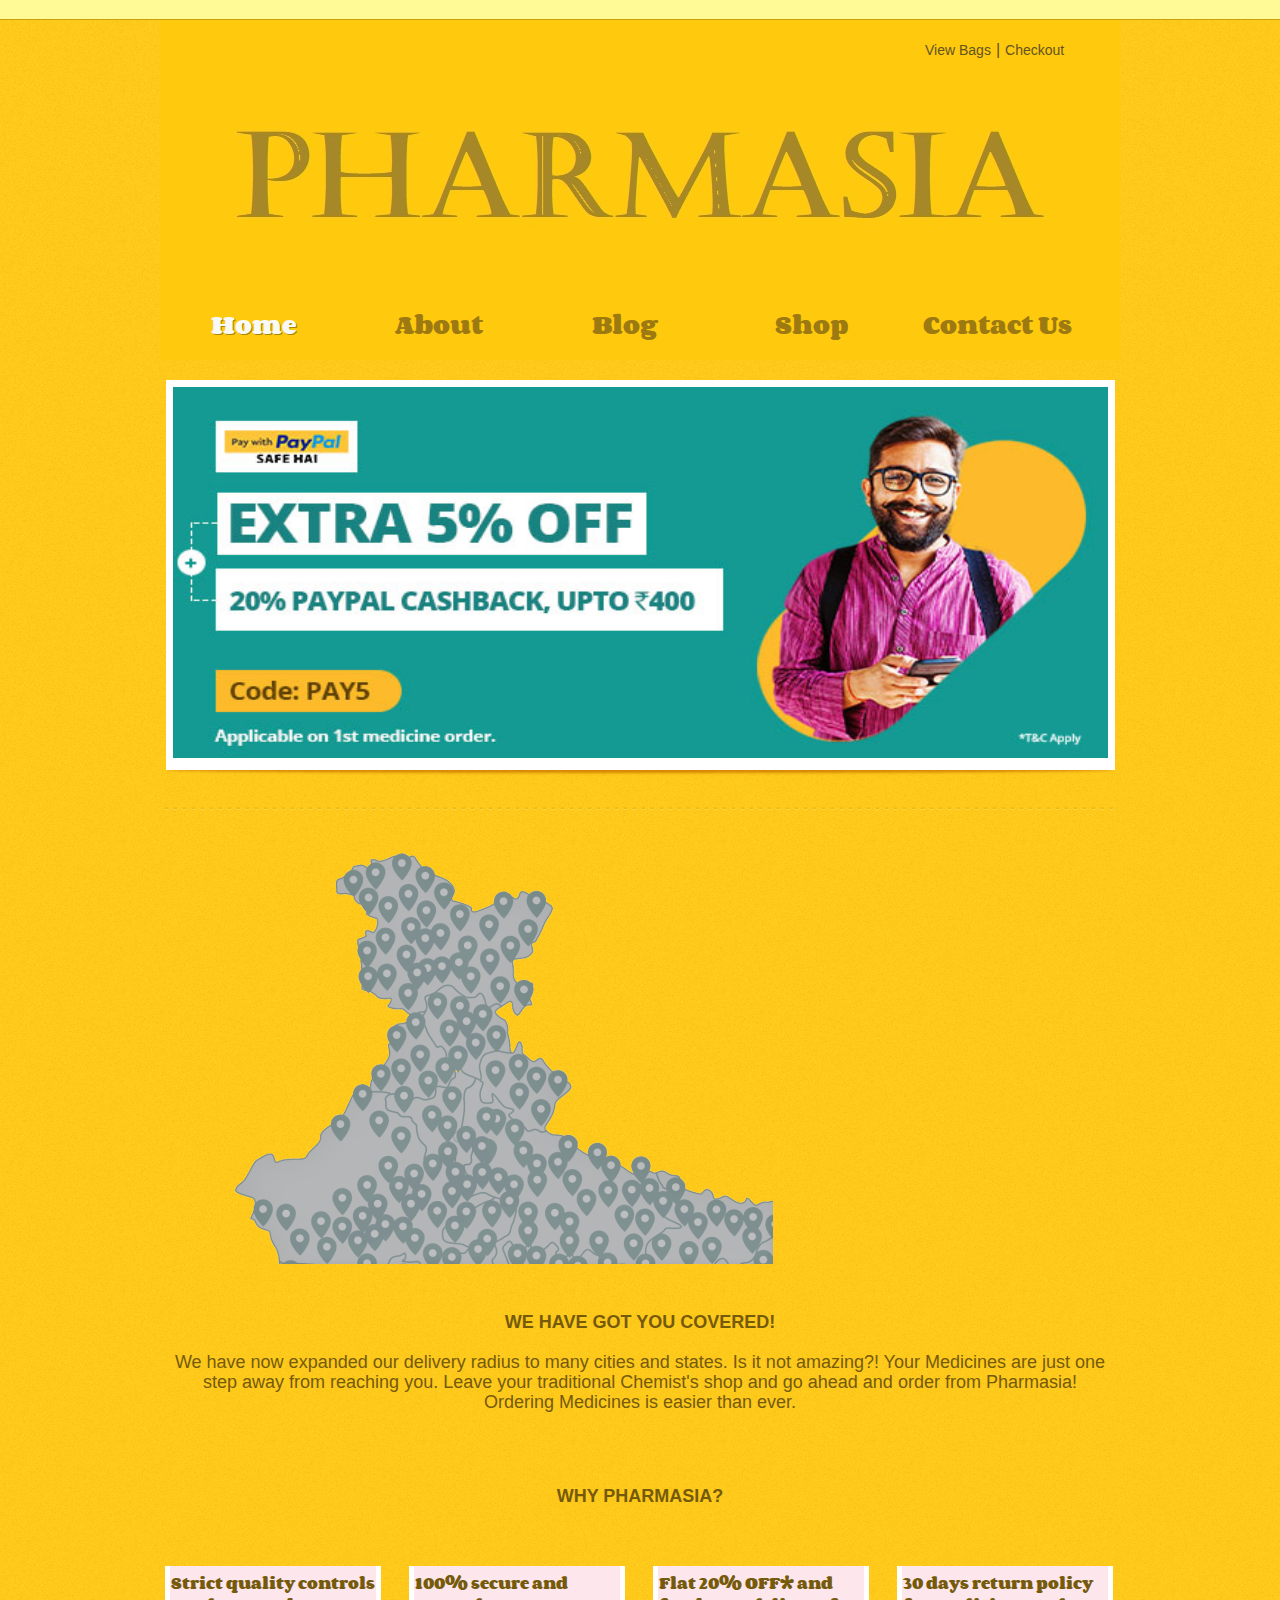
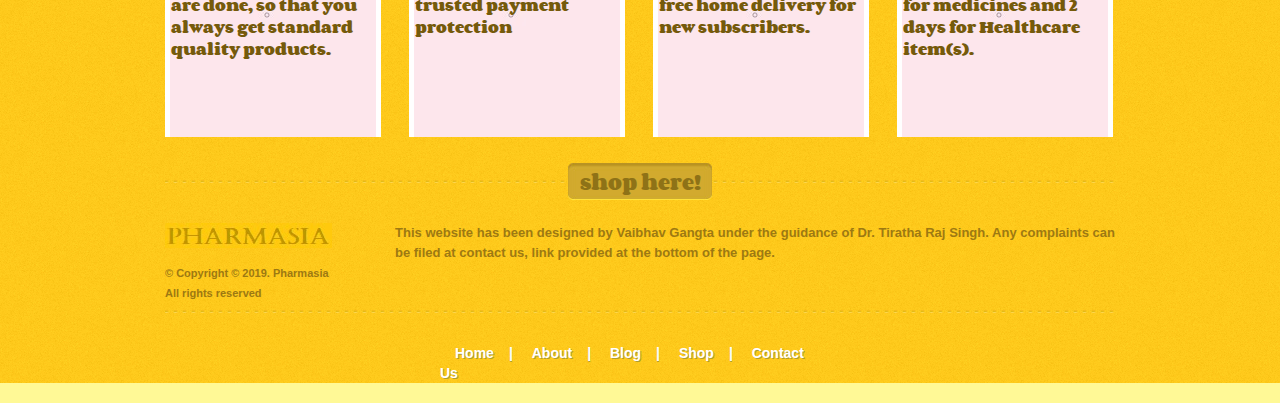
<file: index.html>
<!DOCTYPE html>
<html>
<head>
	<meta http-equiv="Content-Type" content="text/html; charset=utf-8" />
	<title>Pharmasia</title>
	<link rel="stylesheet" href="css/style.css" type="text/css" charset="utf-8" />	
</head>

<body>
	<div id="background">
		<div id="page">
			<div id="header">
				<span id="infos">
					<a href="">View Bags</a>|<a href="">Checkout</a>
				</span>
				<a href="index.html" id="logo"></a>
				<ul id="navigation">
					<li class="selected"><a href="index.html">Home</a></li>
					<li><a href="about.html">About</a></li>
					<li><a href="blog.html">Blog</a></li>
					<li><a href="shop.html">Shop</a></li>
					<li><a href="contact-us.html">Contact Us</a></li>
				</ul>
			</div> <!-- /#header -->
			<div id="contents">
				<div id="main">
					<div id="adbox">
						<img src="images/Banner1.jpg" alt="Img" />
					</div>
				</div>
				<div id="map">
						<img src="images/map2.png" alt="map" />
					</div><br><br><br><br>
					
					<div id="contents">
				<div id="head">
					<p>
						<b>WE HAVE GOT YOU COVERED!</b><br/><br>
						We have now expanded our delivery radius to many cities and states. Is it not amazing?! Your Medicines are just one step away from reaching you. Leave your traditional Chemist's shop and go ahead and order from Pharmasia! Ordering Medicines is easier than ever. 
					</p>
					<br><br><br>
					<p>
					<b>WHY PHARMASIA?<b></p>
					</div>
					</div>

				<div id="featured">
					<ul>
						<li>Strict quality controls are done, so that you always get standard quality products.</li>
						<li>100% secure and trusted payment protection</li>
						<li>Flat 20% OFF* and free home delivery for new subscribers.</li>
						<li class="last">30 days return policy for medicines and 2 days for Healthcare item(s).</li>
					</ul>
					<a href="shop.html" class="button">shop here!</a> 
				</div>
			</div> <!-- /#contents -->
			<div id="footer">
				<div id="description">
					<div>
						<a href="index.html" class="logo"></a>
						<span>&copy; Copyright &copy; 2019. <a href="index.html">Pharmasia</a> All rights reserved</span>
					</div>
					<p>
						This website has been designed by Vaibhav Gangta under the guidance of Dr. Tiratha Raj Singh. Any complaints can be filed at contact us, link provided at the bottom of the page.
					</p>
				</div>
				<div class="navigation">
					<a href="index.html">Home</a>|
					<a href="about.html">About</a>|
					<a href="blog.html">Blog</a>|
					<a href="shop.html">Shop</a>|
					<a href="contact-us.html">Contact Us</a>
				</div>
			</div> 
		</div> 
	</div> 
</body>
</html>
</file>
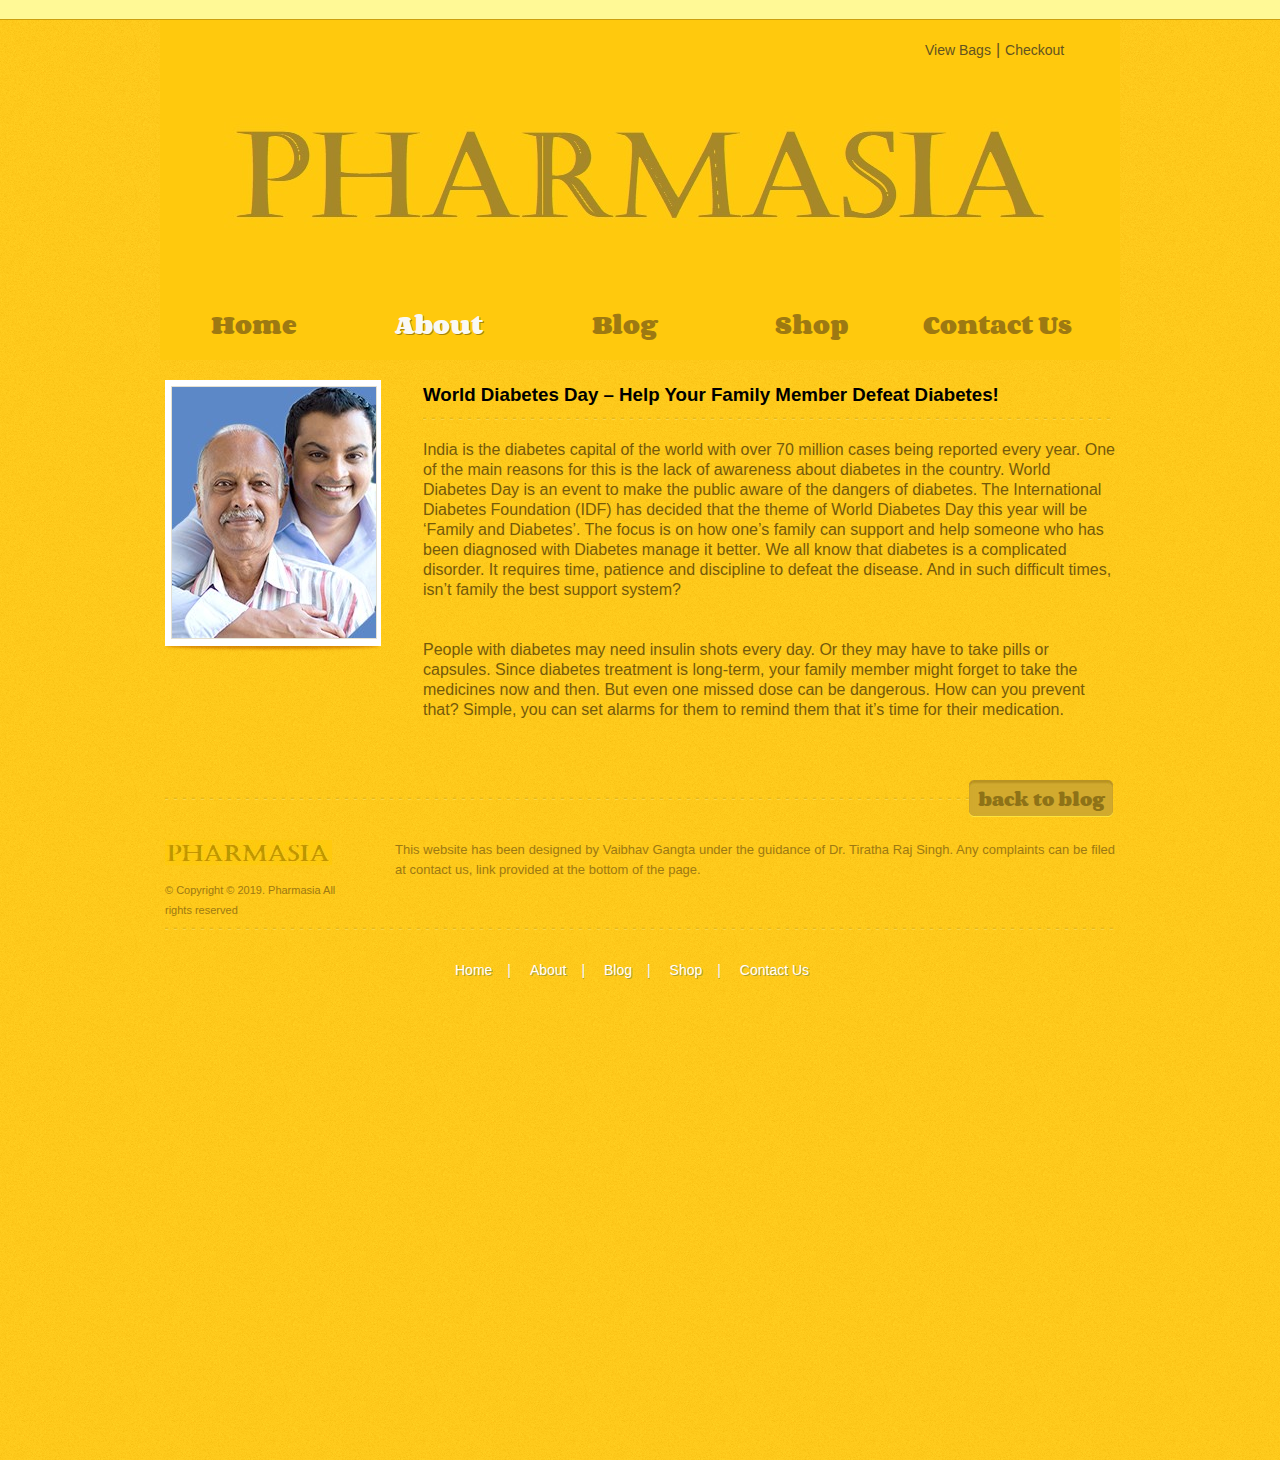
<file: blog-entry-2.html>
<!DOCTYPE html>
<html>
<head>
	<meta http-equiv="Content-Type" content="text/html; charset=utf-8" />
	<title>Blog-Entry-2</title>
	<link rel="stylesheet" href="css/style.css" type="text/css" charset="utf-8" />	
</head>

<body>
	<div id="background">
		<div id="page">
			<div id="header">
				<span id="infos">
					<a href="">View Bags</a>|<a href="check.html">Checkout</a>
				</span>
				<a href="index.html" id="logo"></a>
				<ul id="navigation">
					<li><a href="index.html">Home</a></li>
					<li class="selected"><a href="about.html">About</a></li>
					<li><a href="blog.html">Blog</a></li>
					<li><a href="shop.html">Shop</a></li>
					<li><a href="contact-us.html">Contact Us</a></li>
				</ul>
			</div> <!-- /#header -->
			<div id="contents">
				<div id="blogs">
					<div class="last">
						<span><img src="images/wdd-blog.jpg" alt="shirt" /></span>
						<h3>World Diabetes Day – Help Your Family Member Defeat Diabetes!</h3>
						<p>
							India is the diabetes capital of the world with over 70 million cases being reported every year. One of the main reasons for this is the lack of awareness about diabetes in the country. World Diabetes Day is an event to make the public aware of the dangers of diabetes.

The International Diabetes Foundation (IDF) has decided that the theme of World Diabetes Day this year will be ‘Family and Diabetes’. The focus is on how one’s family can support and help someone who has been diagnosed with Diabetes manage it better. 

We all know that diabetes is a complicated disorder. It requires time, patience and discipline to defeat the disease. And in such difficult times, isn’t family the best support system? 
						</p>
						<p>
							People with diabetes may need insulin shots every day. Or they may have to take pills or capsules. Since diabetes treatment is long-term, your family member might forget to take the medicines now and then. But even one missed dose can be dangerous. How can you prevent that? Simple, you can set alarms for them to remind them that it’s time for their medication.
						</p>
					</div>
					<div class="blog-entry-buttons">
					<a href="blog.html" class="back">back to blog</a> 
					</div>
				</div>
			</div> <!-- /#contents -->
			<div id="footer">
				<div id="description">
					<div>
						<a href="index.html" class="logo"></a>
						<span>&copy; Copyright &copy; 2019. <a href="index.html">Pharmasia</a> All rights reserved</span>
					</div>
					<p>
						This website has been designed by Vaibhav Gangta under the guidance of Dr. Tiratha Raj Singh. Any complaints can be filed at contact us, link provided at the bottom of the page.
						</p>
				</div>
				<div class="navigation">
					<a href="index.html">Home</a>|
					<a href="about.html">About</a>|
					<a href="blog.html">Blog</a>|
					<a href="shop.html">Shop</a>|
					<a href="contact-us.html">Contact Us</a>
				</div>
			</div> 
		</div>
	</div> 
</body>
</html>
</file>
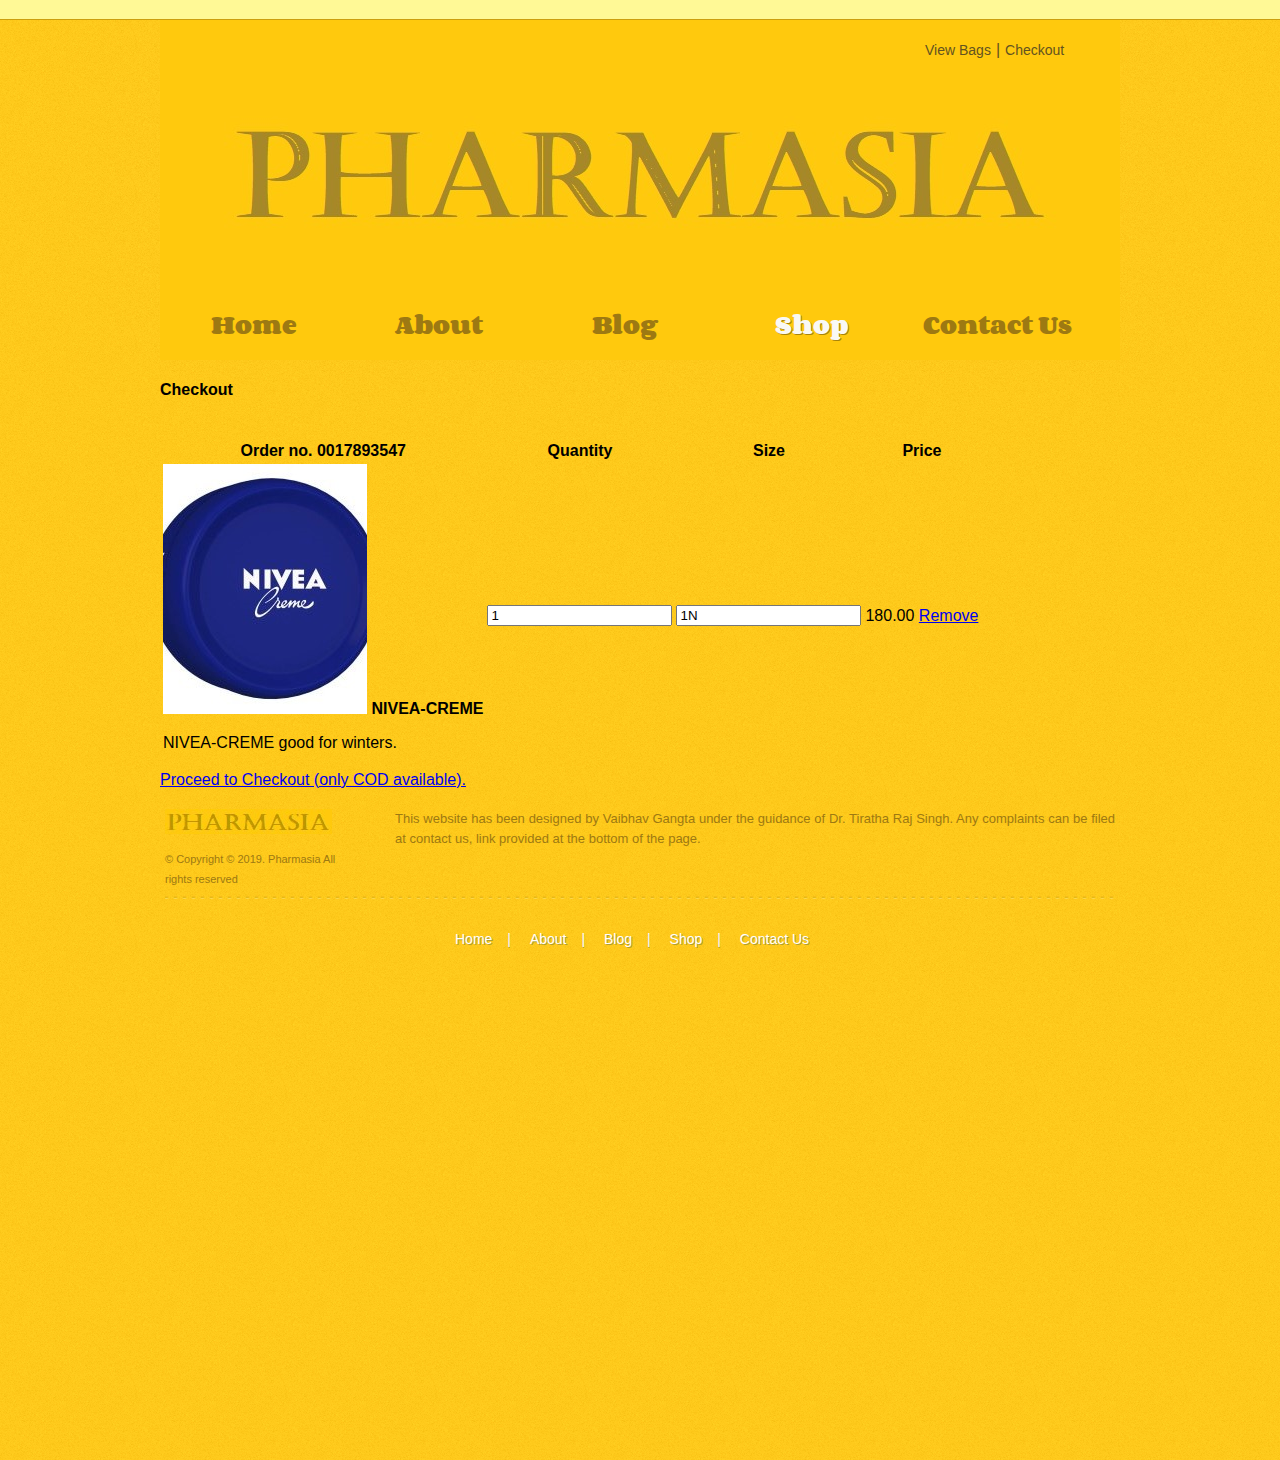
<file: check.html>
<!DOCTYPE html>
<html>
<head>
	<meta http-equiv="Content-Type" content="text/html; charset=utf-8" />
	<title>Pharmasia</title>
	<link rel="stylesheet" href="css/style.css" type="text/css" charset="utf-8" />	
</head>

<body>
	<div id="background">
		<div id="page">
			<div id="header">
				<span id="infos">
					<a href="">View Bags</a>|<a href="check.html">Checkout</a>
				</span>
				<a href="index.html" id="logo"></a>
				<ul id="navigation">
					<li ><a href="index.html">Home</a></li>
					<li><a href="about.html">About</a></li>
					<li><a href="blog.html">Blog</a></li>
					<li class="selected"><a href="shop.html">Shop</a></li>
					<li><a href="contact-us.html">Contact Us</a></li>
				</ul>
			</div>
		
				<div id="check">
					<h4><span><b>Checkout</b></span></h4><br>
					<table>
						<thead>
							<tr>
								<th><b>Order no. 0017893547</b></th>
								<th><b>Quantity</b></th>
								<th><b>Size</b></th>
								<th><b>Price</b></th>
							</tr>
						</thead>
						<tbody>
							<tr>
								<td><img src="images/nivea-creme.jpg" alt="image"> <b>NIVEA-CREME</b>
									<p>
									NIVEA-CREME good for winters. </p></td>
								<td><a href="checkout.html" class="minus"></a> <a href="checkout.html" class="plus"></a>
									<input type="text" value="1" class="txtfield"></td>
								<td><a href="checkout.html" class="minus"></a> <a href="checkout.html" class="plus"></a>
									<input type="text" value="1N" class="txtfield"></td>
								<td class="last"><div>
										180.00 <a href="shop.html">Remove</a>
									</div></td>
							
							</tr>
						</tbody>
					</table>
					<a href="address.html" class="proceed-btn">Proceed to Checkout (only COD available).</a>
				</div>
			
			<div id="footer">
				<div id="description">
					<div>
						<a href="index.html" class="logo"></a>
						<span>&copy; Copyright &copy; 2019. <a href="index.html">Pharmasia</a> All rights reserved</span>
					</div>
					<p>
						This website has been designed by Vaibhav Gangta under the guidance of Dr. Tiratha Raj Singh. Any complaints can be filed at contact us, link provided at the bottom of the page.
					</p>
				</div>
				<div class="navigation">
					<a href="index.html">Home</a>|
					<a href="about.html">About</a>|
					<a href="blog.html">Blog</a>|
					<a href="shop.html">Shop</a>|
					<a href="contact-us.html">Contact Us</a>
				</div>
			</div> 
		</div> 
	</div> 
</body>
</html>
</file>
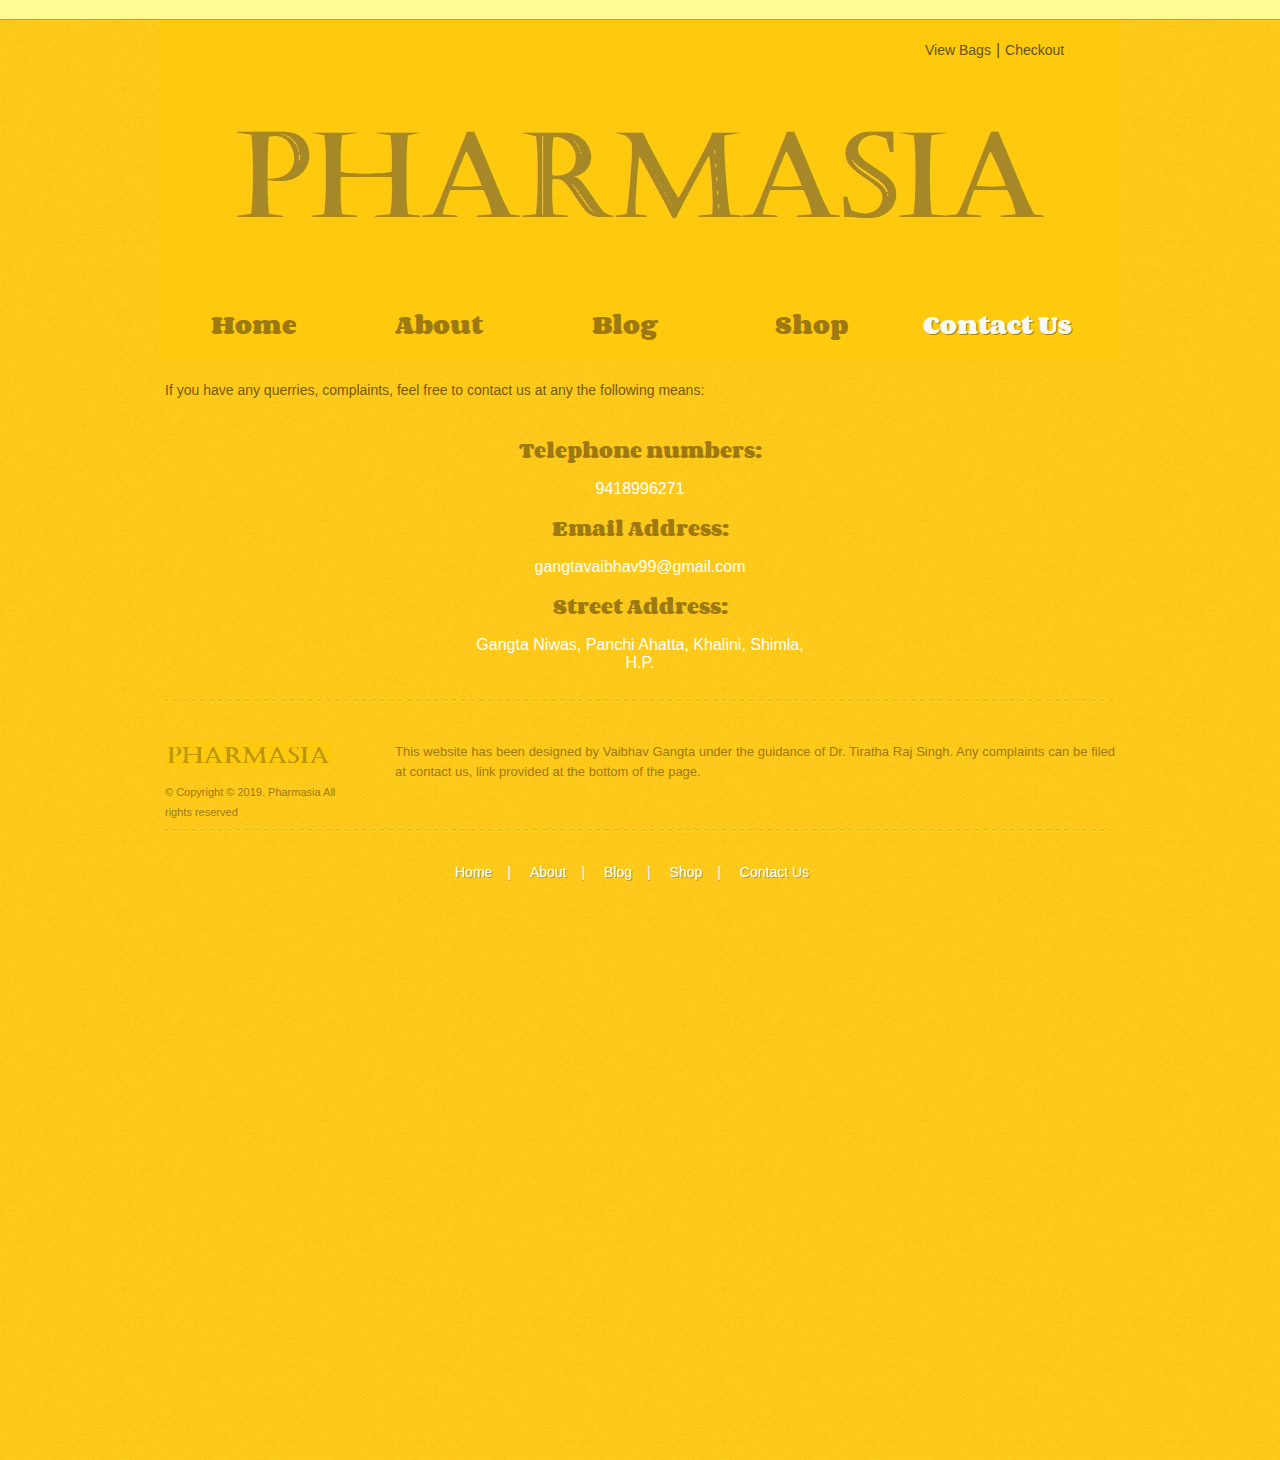
<file: contact-us.html>
<!DOCTYPE html>
<html>
<head>
	<meta http-equiv="Content-Type" content="text/html; charset=utf-8" />
	<title>Contact-us</title>
	<link rel="stylesheet" href="css/style.css" type="text/css" charset="utf-8" />	
</head>

<body>
	<div id="background">
		<div id="page">
			<div id="header">
				<span id="infos">
					<a href="">View Bags</a>|<a href="check.html">Checkout</a>
				</span>
				<a href="index.html" id="logo"></a>
				<ul id="navigation">
					<li><a href="index.html">Home</a></li>
					<li><a href="about.html">About</a></li>
					<li><a href="blog.html">Blog</a></li>
					<li><a href="shop.html">Shop</a></li>
					<li class="selected"><a href="contact-us.html">Contact Us</a></li>
				</ul>
			</div> <!-- /#header -->
			<div id="contents">
				<div id="main">
					<p>
						If you have any querries, complaints, feel free to contact us at any the following means:
					</p>
					<address>
						<span>Telephone numbers:</span>
						9418996271
						<span>Email Address:</span>
						gangtavaibhav99@gmail.com
						<span>Street Address:</span>
						Gangta Niwas, Panchi Ahatta, Khalini, Shimla, H.P.
					</address>
				</div>		
			</div> <!-- /#contents -->
						<div id="footer">
				<div id="description">
					<div>
						<a href="index.html" class="logo"></a>
						<span>&copy; Copyright &copy; 2019. <a href="index.html">Pharmasia</a> All rights reserved</span>
					</div>
					<p>
						This website has been designed by Vaibhav Gangta under the guidance of Dr. Tiratha Raj Singh. Any complaints can be filed at contact us, link provided at the bottom of the page.
						</p>
				</div>
				<div class="navigation">
					<a href="index.html">Home</a>|
					<a href="about.html">About</a>|
					<a href="blog.html">Blog</a>|
					<a href="shop.html">Shop</a>|
					<a href="contact-us.html">Contact Us</a>
				</div>
			</div> <!-- /#footer -->
		</div> <!-- /#page -->
	</div> <!-- /#background -->
</body>
</html>
</file>
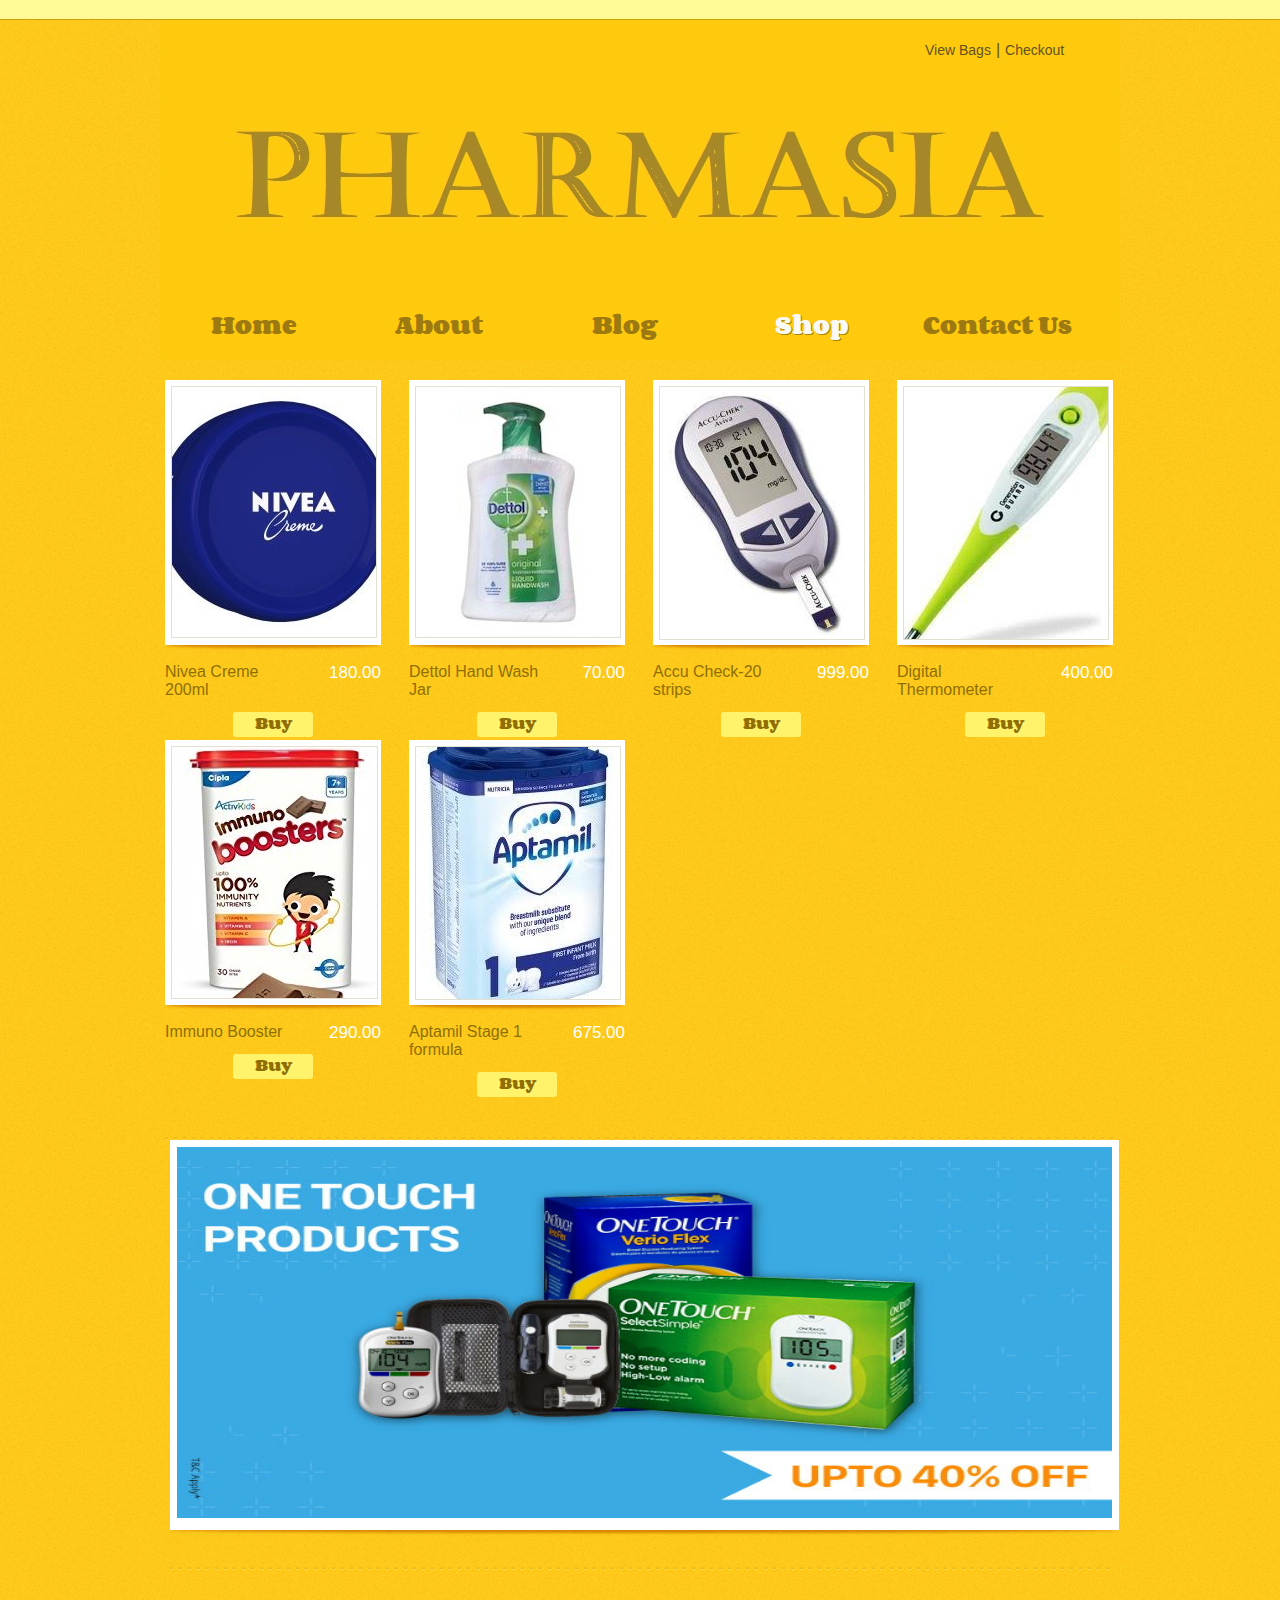
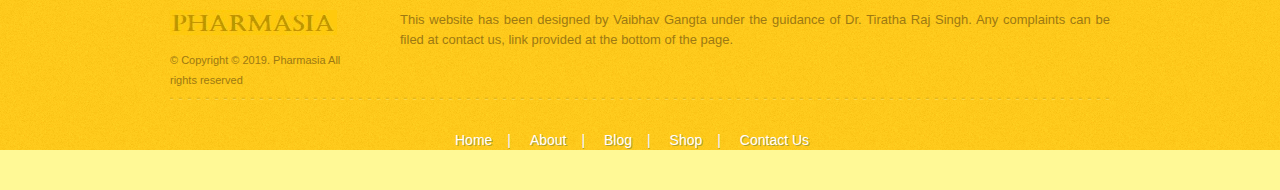
<file: shop.html>
<!DOCTYPE html>
<html>
<head>
	<meta http-equiv="Content-Type" content="text/html; charset=utf-8" />
	<title>Shop</title>
	<link rel="stylesheet" href="css/style.css" type="text/css" charset="utf-8" />	
</head>

<body>
	<div id="background">
		<div id="page">
			<div id="header">
				<span id="infos">
					<a href="">View Bags</a>|<a href="check.html">Checkout</a>
				</span>
				<a href="index.html" id="logo"></a>
				<ul id="navigation">
					<li><a href="index.html">Home</a></li>
					<li><a href="about.html">About</a></li>
					<li><a href="blog.html">Blog</a></li>
					<li class="selected"><a href="shop.html">Shop</a></li>
					<li><a href="contact-us.html">Contact Us</a></li>
				</ul>
			</div> <!-- /#header -->
			<div id="contents">
				<div id="shop">
					<ul class="items">
						<li>
							<span><img src="images/nivea-creme.jpg" alt="creme" /></span>
							<span class="price">180.00</span> Nivea Creme 200ml<br/>
							<a href="check.html" class="buy">Buy</a>
						</li>
						<li>
							<span><img src="images/dettol.jpg" alt="hand wash" /></span>
							<span class="price">70.00</span> Dettol Hand Wash Jar<br/>
							<a href="shop.html" class="buy">Buy</a>
						</li>
						<li>
							<span><img src="images/accu-check.jpg" alt="accucheck" /></span>
							<span class="price">999.00</span> Accu Check-20 strips<br/>
							<a href="shop.html" class="buy">Buy</a>
						</li>
						<li class="last">
							<span><img src="images/thermo.jpg" alt="thermometer" /></span>
							<span class="price">400.00</span> Digital Thermometer<br/>
							<a href="shop.html" class="buy">Buy</a>
						</li>

						<li>
							<span><img src="images/immuno.jpg" alt="immuno" /></span>
							<span class="price">290.00</span> Immuno Booster<br/>
							<a href="shop.html" class="buy">Buy</a>
						</li>
						<li>
							<span><img src="images/aptamil.jpg" alt="Aptamil" /></span>
							<span class="price">675.00</span> Aptamil Stage 1 formula<br/>
							<a href="shop.html" class="buy">Buy</a>
						</li>
						
					</ul>
				</div>
				<div id="contents">
				<div id="main">
					<div id="adbox">
						<img src="images/Banner3.jpg" alt="Img" />
					</div>
				</div>
			</div> <!-- /#contents -->
			<div id="footer">
				<div id="description">
					<div>
						<a href="index.html" class="logo"></a>
						<span>&copy; Copyright &copy; 2019. <a href="index.html">Pharmasia</a> All rights reserved</span>
					</div>
					<p>
						This website has been designed by Vaibhav Gangta under the guidance of Dr. Tiratha Raj Singh. Any complaints can be filed at contact us, link provided at the bottom of the page.
						</p>
				</div>
				<div class="navigation">
					<a href="index.html">Home</a>|
					<a href="about.html">About</a>|
					<a href="blog.html">Blog</a>|
					<a href="shop.html">Shop</a>|
					<a href="contact-us.html">Contact Us</a>
				</div>
			</div> <!-- /#footer -->
		</div> <!-- /#page -->
	</div> <!-- /#background -->
</body>
</html>
</file>
<file: css/style.css>
html {
	font-family: 'Trebuchet MS', sans-serif, Arial, Helvitica;
}
body {
	background-color: #fff996;
	margin: 0;
	padding-top: 19px;
}
#background {
	background: url(../images/bg-body.jpg) repeat;
	min-height: 1440px;
	border-top: 1px solid #cc9f0f;
}
#page {
	width: 960px;
	margin: 0 auto;
}
@font-face {
	font-family: 'CorbenBold';
	src: url('fonts/corben-bold-webfont.eot');
	src: local('?'), url('fonts/corben-bold-webfont.woff') format('woff'), 
		url('fonts/corben-bold-webfont.ttf') format('truetype'), 
		url('fonts/corben-bold-webfont.svg') format('svg');
	font-weight: normal;
	font-style: normal;
}
img {
	border: 0;
}


/* HEADER */
#header {
	background: url(../images/bg-header.jpg) no-repeat center top;
	min-height: 340px;
	margin-bottom: 20px;
}


#infos {
	float: right;
	color: #635320;
	display: inline-block;
	height: 30px;
	width: 200px;
	margin: 15px 0;
}
#infos  a {
	color: #635320;
	font-family: Arial;
	font-size: 14px;
	line-height: 30px;
	margin: 0 5px;
	text-decoration: none;
}

/** Logo **/
#logo {
	clear: both;
	display: block;
	height: 217px;
	width: 950px;
	margin: 0 auto;
}

/** Navigation **/
#navigation {
	height: 40px;
	list-style-type: none;
	margin: 0;
	padding: 8px 20px 12px 0;
}
#navigation li {
	float: left;
	font-family: 'CorbenBold';
	font-size: 22px;
	font-weight: bold;
	line-height: 40px;
	width: 186px;
	text-align: center;
}
#navigation a {
	color: #9d7912;
	text-decoration: none;
}
#navigation a:hover, #navigation li.selected a {
	color: #f9f9f5;
	text-shadow: 1px 1px 0 #a8840b;
}

/* CONTENTS */
#contents {
	margin: 0 0 40px;
	padding: 0 5px;
}

#main {
	background: url(../images/border-dashed.jpg) repeat-x left bottom;
	margin: 0 0 30px;
	padding: 0 0 30px;
}
#main p {
	color: #755a0b;
	font-size: 14px;
	line-height: 20px;
	margin: 0;
	padding: 0 0 20px;
}
#head p {
	color: #755a0b;
	font-size: 18px;
	line-height: 20px;
	margin: 0;
	padding: 0 0 20px;
	text-align: center;
}

#main p a {
	color: #755a0b;
}
#main address {
	color: #ffffff;
	font-style: normal;
	width: 350px;
	margin: 0 auto;
	text-align: center;
}
#main address span {
	color: #9d7912;
	display: block;
	font-family: 'CorbenBold';
	font-size: 18px;
	line-height: 20px;
	margin: 20px 0;
	width: 350px;
}

#adbox {
	background: #ffffff url(../images/bottom-shadow-headliner.jpg) no-repeat center bottom;
	height: 371px;
	width: 935px;
	margin: 0 auto;
	padding: 7px 7px 22px;
	position: relative;
}
#adbox img {
	height: 371px;
	width: 935px;
	margin: auto;

}

#map {

	height: 371px;
	width: 935px;
	margin: 0 auto;
	padding: 7px 7px 22px;
	position: relative;
	
	
}
#map map{
	height: 371px;
	width: 935px;
	margin:auto;
	
	
}

#featured {
	background: url(../images/border-dashed.jpg) repeat-x left bottom;
	padding: 0 0 42px;
	position: relative;
}
#featured ul {
	font-family: 'CorbenBold';
	color: #755a0b;
	font-size: 14px;
	display: inline-block;
	list-style-type: none;
	margin: 0 auto;
	padding: 0;
}
#featured ul li {
	float: left;
	background: #ffffff url(../images/bg-box.jpg) no-repeat center bottom;
	height: 150px;
	width: 204px;
	margin-right: 28px;
	padding: 6px 6px 15px;
}
#featured ul li.last {
	margin-right: 0;
}
#featured ul li img {
	border: 1px solid #e4e0d1;
}
#featured a.button {
	background: url(../images/bg-button.jpg) no-repeat;
	color: #8e7217;
	display: block;
	font-family: 'CorbenBold';
	font-size: 18px;
	height: 30px;
	line-height: 30px;
	width: 144px;
	padding: 4px 0 6px;
	text-align: center;
	text-decoration: none;
	position: absolute;
	bottom: -20px;
	left: 403px;
}

#check tr th td {
	font-family: 'CorbenBold';
	font-size: 22px;
	font-weight: bold;
	line-height: 40px;
	width: 186px;
	text-align: center;
}

/* Blog Page */
#blogs {
	background: url(../images/border-dashed.jpg) repeat-x left bottom;
	padding: 0 0 20px;
	position: relative;
}
#blogs div {
	background: url(../images/border-dashed.jpg) repeat-x left bottom;
	display: inline-block;
	margin: 0 0 20px;
	padding: 0 0 20px;
}
#blogs div.last {
	background: none;
	margin: 0;
}
#blogs span {
	float: left;
	background: #ffffff url(../images/bottom-shadow-img.jpg) no-repeat center bottom;
	display: block;
	height: 253px;
	width: 204px;
	margin-bottom: 6px;
	margin-right: 40px;
	padding: 6px 6px 15px;
}
#blogs span img {
	border: 1px solid #e4e0d1;
}
#blogs h3 {
	background: url(../images/border-dashed.jpg) repeat-x left bottom;
	line-height: 30px;
	margin: 0 0 20px 258px;
	padding: 0 0 10px;
}
#blogs p {
	color: #755a0b;
	max-height: 160px;
	line-height: 20px;
	margin: 0 0 20px 258px;
	padding: 0 0 20px;
	overflow: hidden;
}
#blogs p a {
	color: #755a0b;
}
#blogs a.more {
	color: #000000;
	font-style: italic;
	text-decoration: none;
}
#blogs div.buttons, #blogs div.blog-entry-buttons {
	background: none;
	display: inline-block;
	width: 328px;
	margin: 0;
	padding: 0;
	position: absolute;
	bottom: -20px;
	left: 311px;
}
#blogs div.buttons a, #blogs div.blog-entry-buttons a {
	float: left;
	background: url(../images/bg-button.jpg) no-repeat;
	color: #8e7217;
	display: block;
	font-family: 'CorbenBold';
	font-size: 18px;
	height: 30px;
	line-height: 30px;
	width: 144px;
	margin-right: 20px;
	padding: 4px 0 6px;
	text-align: center;
	text-decoration: none;
}
#blogs div.blog-entry-buttons {
	width: 690px;
	left: 258px;
}
#blogs div.blog-entry-buttons a.back {
	float: right;
	font-size: 16px;
	margin-right: 0;
}

/* Shop Page */
#shop {
	background: url(../images/border-dashed.jpg) repeat-x left bottom;
	padding: 0 0 20px;
	position: relative;
}
#shop ul.items {
	display: inline-block;
	list-style-type: none;
	margin: 0 auto 16px;
	padding: 0;
}
#shop ul.items li {
	float: left;
	color: #8f6f05;
	height: 340px;
	width: 216px;
	margin-bottom: 20px;
	margin-right: 28px;
}
#shop ul.items li span {
	background: #ffffff url(../images/bottom-shadow-img.jpg) no-repeat center bottom;
	display: block;
	height: 253px;
	width: 204px;
	margin-bottom: 10px;
	padding: 6px 6px 14px;
}
#shop ul.items li span img {
	border: 1px solid #e4e0d1;
}
#shop ul.items li span.price {
	float: right;
	background: none;
	color: #ffffff;
	display: inine-block;
	font-size: 17px;
	height: 20px;
	line-height: 20px;
	width: 80px;
	margin: 0;
	padding: 0;
	text-align: right;
}
#shop ul.items li a.buy {
	background-color: #fff36b;
	color: #8f6f05;
	display: block;
	font-family: 'CorbenBold';
	font-size: 14px;
	height: 20px;
	line-height: 20px;
	width: 80px;
	border-radius: 3px;
	margin: 13px auto 0;
	padding: 1px 0 4px;
	text-align: center;
	text-decoration: none;
}
#shop ul.items li.last {
	margin-right: 0;
}

/* FOOTER */
#footer {
	padding: 0 5px;
}
#description {
	background: url(../images/border-dashed.jpg) repeat-x left bottom;
	margin: 0 0 30px;
	padding: 0 0 30px;
}
#description div {
	float: left;
	width: 180px;
	margin-right: 50px;
}
#description div a.logo {
	background: url(../images/logo-footer.jpg) no-repeat;
	display: block;
	height: 30px;
	width: 175px;
	margin: 0 0 10px;
}
#description div span {
	color: #9d7912;
	display: block;
	font-size: 11px;
	line-height: 20px;
}
#description div span a {
	color: #9d7912;
	text-decoration: none;
}
#description p {
	color: #9d7912;
	font-size: 13px;
	line-height: 20px;
	margin: 20px 0;
	text-align: justify;
}
#description p a {
	color: #9d7912;
}

#footer div.navigation {
	color: #ffffff;
	font-size: 14px;
	line-height: 20px;
	width: 400px;
	margin: 0 auto 20px;
	text-shadow: 0 1px 0 #af9e31;
}
#footer div.navigation a {
	color: #ffffff;
	padding: 0 15px;
	text-decoration: none;
	text-shadow: 1px 1px 0 #af9e31;
}
#footer div.navigation a:hover {
	color: #9d7912;
}

#background {
	_height: 1440px;
}

#featured a.button {
	_top: 299px;
}

#blogs {
	_height: 620px;
}
#blogs div.buttons, #blogs div.blog-entry-buttons {
	_top: 620px;
}
</file>
